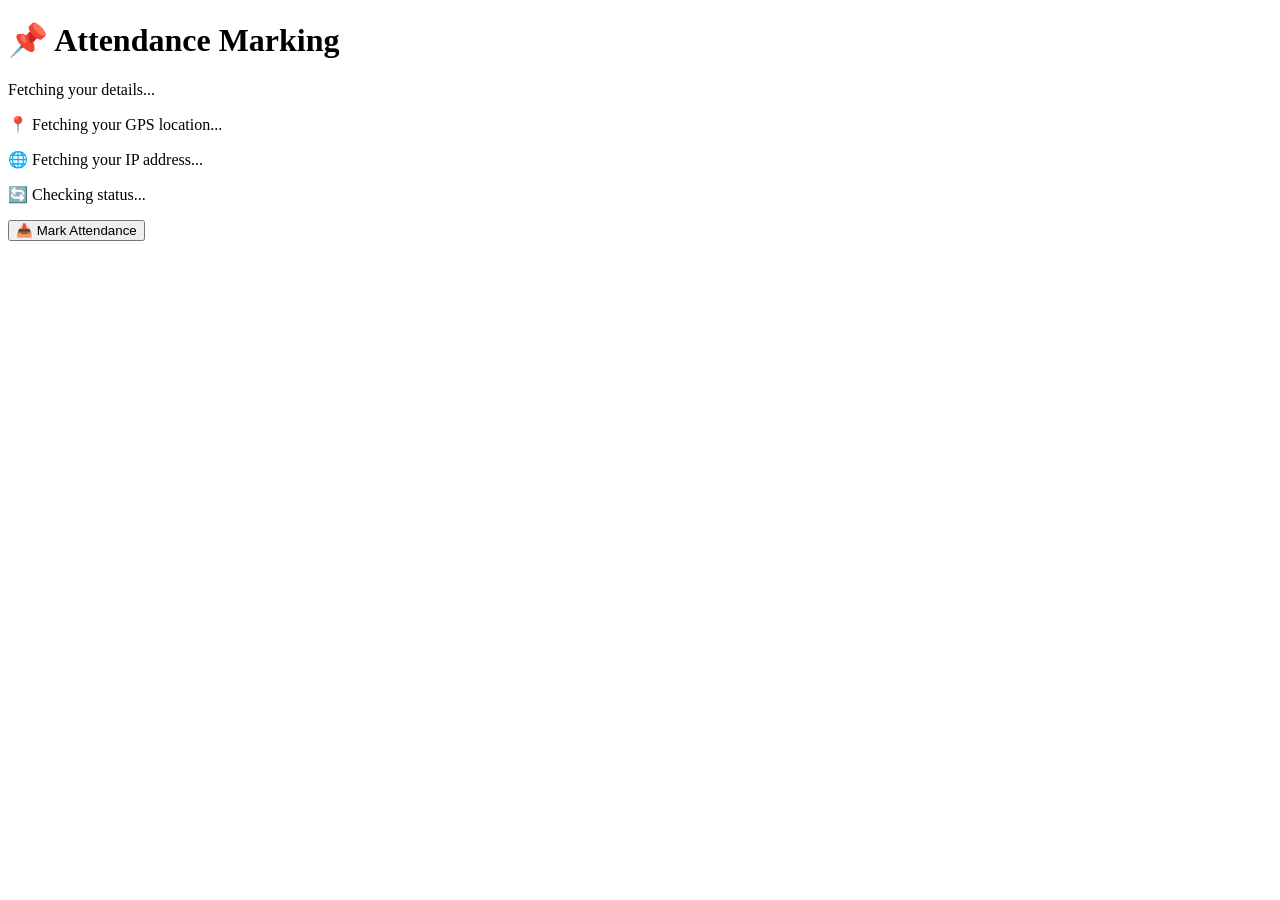
<file: index.html>
<!DOCTYPE html>
<html lang="en">
<head>
    <title>Attendance Marking with Face Recognition</title>
</head>
<body>
    <h1>📌 Attendance Marking</h1>
    <p id="studentId">Fetching your details...</p>
    <p id="location">📍 Fetching your GPS location...</p>
    <p id="ipAddress">🌐 Fetching your IP address...</p>
    <p id="status">🔄 Checking status...</p>

    <!-- Removed video stream -->

    <button onclick="markAttendance()">📥 Mark Attendance</button>

    <script>
        let userIP = "";

        function getUrlParameter(name) {
            const params = new URLSearchParams(window.location.search);
            return params.get(name);
        }

        async function fetchIPAddress() {
            try {
                const response = await fetch("https://api64.ipify.org?format=json");
                const data = await response.json();
                userIP = data.ip;
                document.getElementById("ipAddress").innerText = "🌐 IP Address: " + userIP;
            } catch (error) {
                console.error("Error fetching IP address: ", error);
                userIP = "Unavailable";
            }
        }

        function fetchGeolocation() {
            return new Promise((resolve, reject) => {
                if (navigator.geolocation) {
                    navigator.geolocation.getCurrentPosition(
                        (position) => resolve(position.coords),
                        (error) => reject("Geolocation error: " + error.message),
                        { enableHighAccuracy: true, timeout: 10000, maximumAge: 0 }
                    );
                } else {
                    reject("Geolocation not supported.");
                }
            });
        }

        function isLocationInsideClassroom(latitude, longitude) {
            const bounds = {
                north: 19.971319,
                south: 19.971109,
                east: 73.719849,
                west: 73.719780,
            };

            return latitude >= bounds.south && latitude <= bounds.north &&
                   longitude >= bounds.west && longitude <= bounds.east;
        }

        async function markAttendance() {
            const studentId = getUrlParameter("student_id");
            const coords = await fetchGeolocation();

            if (!isLocationInsideClassroom(coords.latitude, coords.longitude)) {
                alert("❌ You are outside the classroom boundary.");
                return;
            }

            const formData = new FormData();
            formData.append("student_id", studentId);
            formData.append("latitude", coords.latitude);
            formData.append("longitude", coords.longitude);
            formData.append("ip_address", userIP);

            try {
                const response = await fetch("verify-face", {
                    method: "POST",
                    body: formData,
                });

                const result = await response.json();
                alert(result.success ? `✅ Attendance marked for ${studentId}` : "❌ Face not recognized.");
            } catch (error) {
                alert("❌ Error marking attendance: " + error.message);
            }
        }

        window.onload = async function () {
            const studentId = getUrlParameter("student_id");
            if (!studentId) {
                alert("⚠️ No student ID found!");
                return;
            }
            document.getElementById("studentId").innerText = "Student ID: " + studentId;

            await fetchIPAddress();
        };
    </script>
</body>
</html>
</file>
